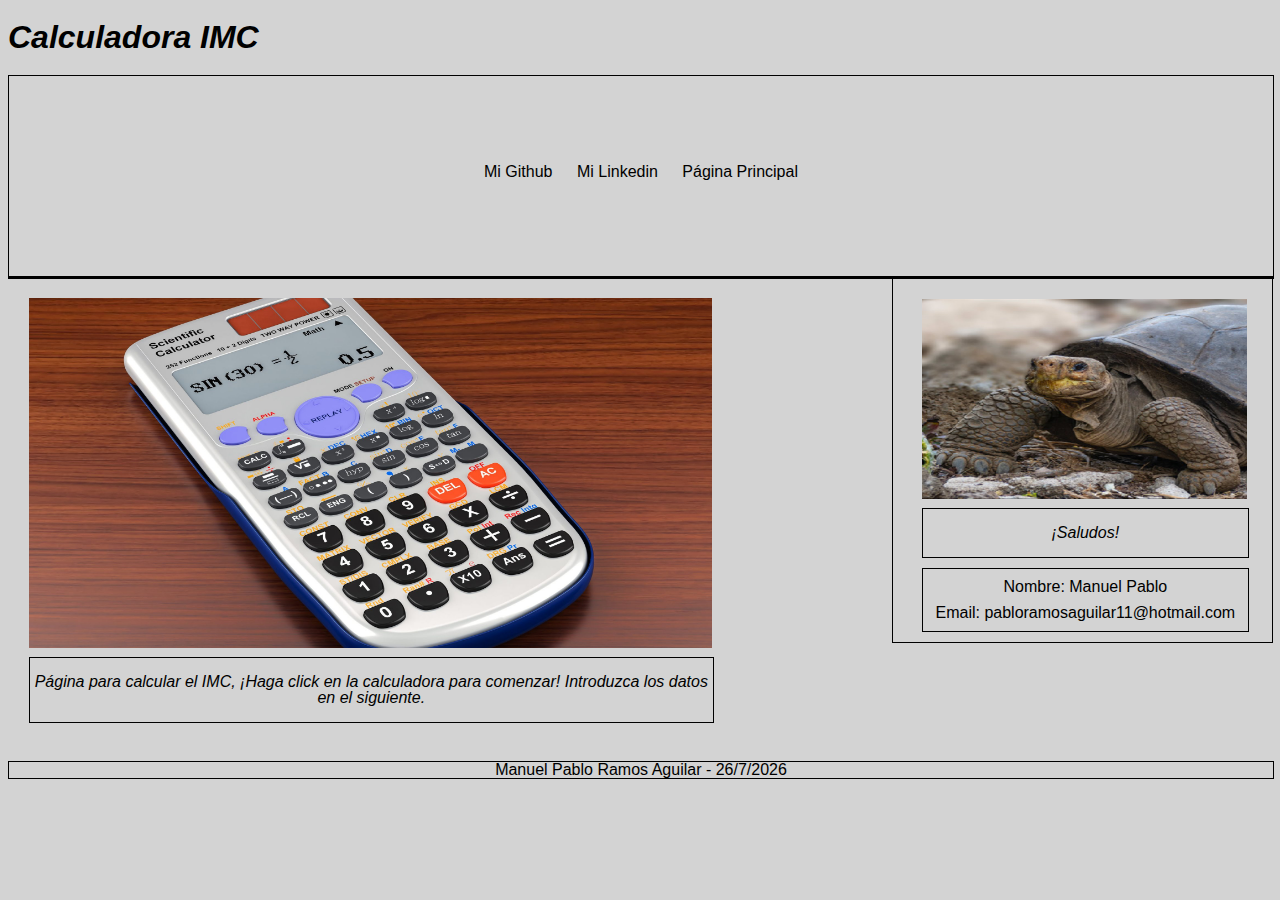
<file: index.html>
<!DOCTYPE html>
<html lang="es">

<head>
    <meta charset="utf-8" />
    <meta http-equiv="x-ua-compatible" content="ie=edge" />
    <meta name="viewport" content="width=device-width, initial-scale=1.0" />
    <title>Calculadora IMC</title>
    <meta name="description" content="Calculadora de IMC." />
    <link rel="stylesheet" href="calculadoraIMC.css" />
    <link rel="apple-touch-icon" sizes="57x57" href="apple-icon-57x57.png" />
    <link rel="apple-touch-icon" sizes="60x60" href="apple-icon-60x60.png" />
    <link rel="apple-touch-icon" sizes="72x72" href="apple-icon-72x72.png" />
    <link rel="apple-touch-icon" sizes="76x76" href="apple-icon-76x76.png" />
    <link rel="apple-touch-icon" sizes="114x114" href="apple-icon-114x114.png" />
    <link rel="apple-touch-icon" sizes="120x120" href="apple-icon-120x120.png" />
    <link rel="apple-touch-icon" sizes="144x144" href="apple-icon-144x144.png" />
    <link rel="apple-touch-icon" sizes="152x152" href="apple-icon-152x152.png" />
    <link rel="apple-touch-icon" sizes="180x180" href="apple-icon-180x180.png" />
    <link rel="icon" type="image/png" sizes="192x192" href="android-icon-192x192.png" />
    <link rel="icon" type="image/png" sizes="32x32" href="favicon-32x32.png" />
    <link rel="icon" type="image/png" sizes="96x96" href="favicon-96x96.png" />
    <link rel="icon" type="image/png" sizes="16x16" href="favicon-16x16.png" />
    <link rel="manifest" href="manifest.json" />
    <meta name="msapplication-TileColor" content="#ffffff" />
    <meta name="msapplication-TileImage" content="ms-icon-144x144.png" />
    <meta name="theme-color" content="#ffffff" />
</head>

<body>
    <header>
        <h1> <i> Calculadora IMC</i></h1>
        <nav>
            <div id="Nav">
                <div id="bar">
                    <span id="ele1"><a href="https://github.com/PabloRamosAguilar">Mi Github</a></span>
                    <span id="ele2"><a href="">Mi Linkedin</a></span>
                    <span id="ele3"><a href="">Página Principal</a></span>
                </div>
            </div>
        </nav>
    </header>
    <div id="cuerpo">
        <main>
            <div id="contenedorprev">
                <section id="fotoOsuna">
                    <img id="foto" onclick="calcularIMC()" src="calculadora.jpg" alt="Foto-calculadora" />
                </section>
                <div id="titulo">
                    <p>Página para calcular el IMC, ¡Haga click en la calculadora para comenzar!
                        Introduzca los datos en el siguiente.
                    </p>
                </div>
                <div id="articulo">
                    <article>
                        <b>
                            <p id="IMC">

                            </p>
                        </b>
                    </article>
                </div>
            </div>
            <aside id="contenedor">
                <div>


                    <section id="fotoAutor">
                        <img id="fotoA" />
                    </section>
                    <div id="titulo2">
                        <p id="tituloAutor"></p>
                    </div>
                    <div id="articulo2">
                        <article>
                            <p id="nombre">

                            </p>


                            <p id="correo">

                            </p>
                        </article>
                    </div>
                </div>
            </aside>
        </main>
    </div>

    <footer>
        <span>Manuel Pablo Ramos Aguilar -</span> <span id="fecha"></span>
    </footer>

    </main>
    <script src="calculadoraIMC.js"></script>
</body>



</html>
</file>
<file: calculadoraIMC.css>
div,
header,
nav,
span {
    font-size: 100%;
    vertical-align: baseline;
}

#ele1,#ele2,#ele3{
    margin: 10px;
}

body {
    line-height: 1;
    font-family: arial;
    text-align: justify;
}

#Nav {
    border: solid black 1px;
    width: 100%;
    height: 200px;
    margin-bottom: 0%;
}


#bar {
    height: 5px;
    width: auto;
    border-radius: 4%;
    margin: auto;
    text-align: center;
    margin-top: 7%;
}

#cuerpo {
    margin-top: 0%;
    border: solid black 1px;
    width: 100%;
    margin-left: auto;
    margin-right: auto;
}

#foto {
    margin-left: 20px;
    width: 90%;
    text-align: center;
    height: 350px;
    margin-right: 20px;
    margin-top: 20px;
    margin-bottom: 3px;
}

#fotoAutor>img {
    margin-left: 20px;
    width: 90%;
    text-align: center;
    height: 200px;
    margin-right: 20px;
    margin-top: 20px;
    margin-bottom: 3px;
}

#titulo,
#titulo2 {
    border: solid black 1px;
    margin-top: 3px;
    margin-bottom: 10px;
    height: 1%;
    width: 90%;
    margin-left: 20px;
    margin-right: 20px;
}

#titulo>p,
#titulo2>p {
    font-style: italic;
    text-decoration: solid;
    text-align: center;
}

#articulo,
#articulo2 {
    border: solid black 1px;
    margin-top: 3px;
    margin-bottom: 10px;
    height: auto;
    width: 90%;
    margin-left: 20px;
    margin-right: 20px;
    text-align: center;
}

#articulo{
    visibility: hidden;
}

article>p {
    margin: 10px;
}

span {
    color: black;
}

a {
    text-decoration: none;
    color: black;
}

footer {
    border: solid black 1px;
    width: 100%;
    text-align: center;
}

footer>span {
    text-align: center;
}

@media screen and (min-width: 1024px) {
    body {
        background-color: lightgrey;
    }
    main {
        float: left;
        width: 100%;
    }
    aside {
        float: right;
        width: 30%;
        margin: 40px, auto, auto, auto;
        border: solid black 1px;
    }
    aside>div {
        float: right;
        margin: auto;
        height: fit-content;
        width: fit-content;
        margin: auto;
    }
    #contenedorprev {
        float: left;
        height: 100%;
        width: 60%;
    }
    #contenedor {
        display: grid;
        grid-template-rows: 33% 33% 34%;
        grid-template-columns: 100%;
        width: 30%;
        height: 70%;
    }
    #fotoAlcalde>img {
        grid-row: 1/3;
        grid-column: 1;
    }
    #titulo2 {
        grid-row: 2/3;
        grid-column: 1;
    }
    #articulo2 {
        grid-row: 3/3;
        grid-column: 1;
    }
    footer {
        margin: auto;
        clear: both;
    }
}
</file>
